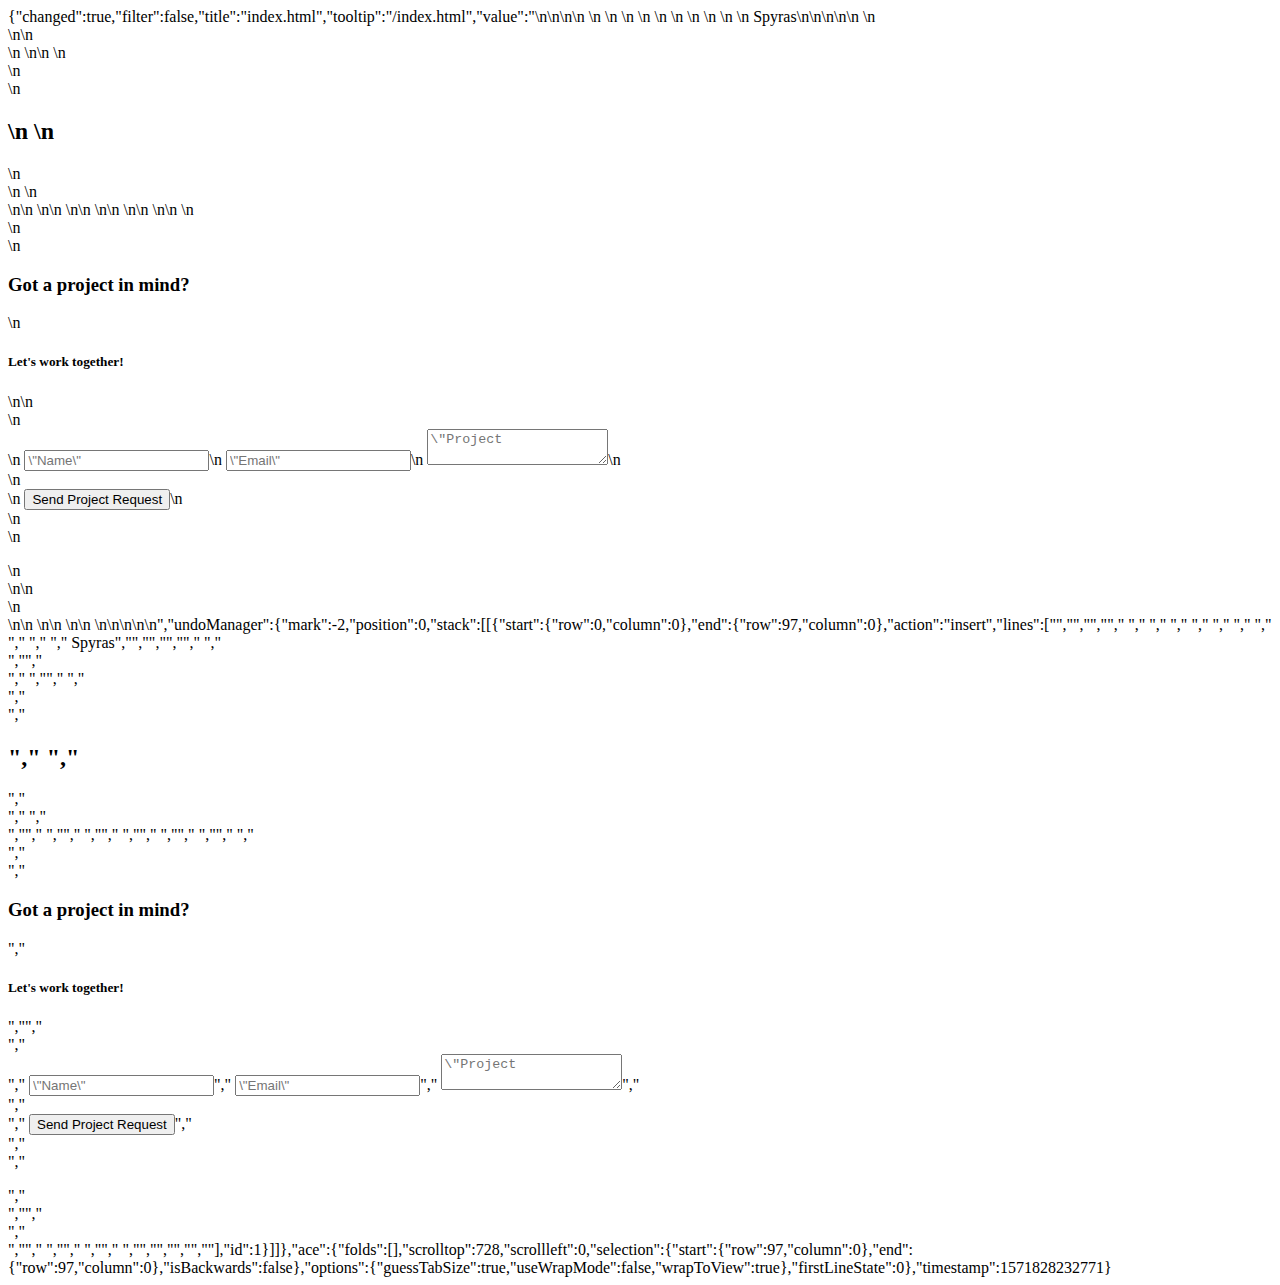
<file: .c9/metadata/environment/index.html>
{"changed":true,"filter":false,"title":"index.html","tooltip":"/index.html","value":"<!DOCTYPE html>\n<html lang=\"en\">\n\n<head>\n    <!*--------------------- BASIC PAGE NEEDS ---------------*/\n    <meta charset=\"UTF-8\">\n    <meta name=\"viewport\" content=\"width=device-width, initial-scale=1.0\">\n    <meta http-equiv=\"X-UA-Compatible\" content=\"ie=edge\">\n    \n    <!*--------------------- BOOTSTRAP ---------------*/\n    \n    <link rel=\"stylesheet\" href=\"https://maxcdn.bootstrapcdn.com/bootstrap/4.2.1/css/bootstrap.min.css\" type=\"text/css\" />\n    \n    <!*--------------------- FONT AWESOME ---------------*/\n    \n    <link rel=\"stylesheet\" href=\"https://stackpath.bootstrapcdn.com/font-awesome/4.7.0/css/font-awesome.min.css\" type=\"text/css\" />\n    \n    <!*--------------------- CSS ---------------*/\n    \n    <link rel=\"stylesheet\" href=\"Spyrus website/css/style.css\" type=\"text/css\" />\n    \n    <!*--------------------- WEBSITE TITLE ---------------*/\n    \n    <title>Spyras</title>\n</head>\n\n<body>\n\n    <!*--------------------- JUMBOTRON NAV BAR ---------------*/\n    \n    <header class=\"jumbotron\">\n    <div class=\"dropdown\">\n\n    </div>\n    </header>\n\n    <!*--------------------- HOME ---------------*/\n    \n    <section class=\"home\">\n        <div class=\"container\">\n            <div class=\"row\">\n                <h2>\n                    \n                </h2>\n            </div>\n            \n        </div>\n\n    </section>\n\n    <!*--------------------- ABOUT ---------------*/\n    \n    <section class=\"about\">\n\n    </section>\n\n    <!*--------------------- WHO WE ARE ---------------*/\n    \n    <section class=\"who-we-are\">\n\n    </section>\n\n    <!*--------------------- CONTACT ---------------*/\n    \n    <section class=\"container-fluid\">\n        <div class=\"row bg-color-contact\">\n            <div class=\"col\">\n                <h3 class=\"contact-heading uppercase text-center\">Got a project in mind?</h3>\n                <h5 class=\"uppercase text-center\">Let's work together!</h5>\n\n                <div class=\"center-form\">\n                    <form>\n                        <input type=\"text\" name=\"name\" id=\"fullname\" class=\"form-control\" placeholder=\"Name\" required />\n                        <input type=\"email\" name=\"email\" id=\"emailaddress\" class=\"form-control\" placeholder=\"Email\" required />\n                        <textarea rows=\"5\" name=\"projectsummary\" id=\"projectsummary\" class=\"form-control\" placeholder=\"Project description\" required></textarea>\n                        <div class=\"form-row text-center\">\n                            <div class=\"col\">\n                                <button type=\"submit\" class=\"btn btn-secondary\">Send Project Request</button>\n                            </div>\n                        </div>\n                    </form>\n                </div>\n\n            </div>\n        </div>\n\n    </section>\n\n    <!*--------------------- FOOTER ---------------*/\n    \n    <footer>\n\n    </footer>\n\n</body>\n\n</html>\n","undoManager":{"mark":-2,"position":0,"stack":[[{"start":{"row":0,"column":0},"end":{"row":97,"column":0},"action":"insert","lines":["<!DOCTYPE html>","<html lang=\"en\">","","<head>","    <!*--------------------- BASIC PAGE NEEDS ---------------*/","    <meta charset=\"UTF-8\">","    <meta name=\"viewport\" content=\"width=device-width, initial-scale=1.0\">","    <meta http-equiv=\"X-UA-Compatible\" content=\"ie=edge\">","    ","    <!*--------------------- BOOTSTRAP ---------------*/","    ","    <link rel=\"stylesheet\" href=\"https://maxcdn.bootstrapcdn.com/bootstrap/4.2.1/css/bootstrap.min.css\" type=\"text/css\" />","    ","    <!*--------------------- FONT AWESOME ---------------*/","    ","    <link rel=\"stylesheet\" href=\"https://stackpath.bootstrapcdn.com/font-awesome/4.7.0/css/font-awesome.min.css\" type=\"text/css\" />","    ","    <!*--------------------- CSS ---------------*/","    ","    <link rel=\"stylesheet\" href=\"Spyrus website/css/style.css\" type=\"text/css\" />","    ","    <!*--------------------- WEBSITE TITLE ---------------*/","    ","    <title>Spyras</title>","</head>","","<body>","","    <!*--------------------- JUMBOTRON NAV BAR ---------------*/","    ","    <header class=\"jumbotron\">","    <div class=\"dropdown\">","","    </div>","    </header>","","    <!*--------------------- HOME ---------------*/","    ","    <section class=\"home\">","        <div class=\"container\">","            <div class=\"row\">","                <h2>","                    ","                </h2>","            </div>","            ","        </div>","","    </section>","","    <!*--------------------- ABOUT ---------------*/","    ","    <section class=\"about\">","","    </section>","","    <!*--------------------- WHO WE ARE ---------------*/","    ","    <section class=\"who-we-are\">","","    </section>","","    <!*--------------------- CONTACT ---------------*/","    ","    <section class=\"container-fluid\">","        <div class=\"row bg-color-contact\">","            <div class=\"col\">","                <h3 class=\"contact-heading uppercase text-center\">Got a project in mind?</h3>","                <h5 class=\"uppercase text-center\">Let's work together!</h5>","","                <div class=\"center-form\">","                    <form>","                        <input type=\"text\" name=\"name\" id=\"fullname\" class=\"form-control\" placeholder=\"Name\" required />","                        <input type=\"email\" name=\"email\" id=\"emailaddress\" class=\"form-control\" placeholder=\"Email\" required />","                        <textarea rows=\"5\" name=\"projectsummary\" id=\"projectsummary\" class=\"form-control\" placeholder=\"Project description\" required></textarea>","                        <div class=\"form-row text-center\">","                            <div class=\"col\">","                                <button type=\"submit\" class=\"btn btn-secondary\">Send Project Request</button>","                            </div>","                        </div>","                    </form>","                </div>","","            </div>","        </div>","","    </section>","","    <!*--------------------- FOOTER ---------------*/","    ","    <footer>","","    </footer>","","</body>","","</html>",""],"id":1}]]},"ace":{"folds":[],"scrolltop":728,"scrollleft":0,"selection":{"start":{"row":97,"column":0},"end":{"row":97,"column":0},"isBackwards":false},"options":{"guessTabSize":true,"useWrapMode":false,"wrapToView":true},"firstLineState":0},"timestamp":1571828232771}
</file>
